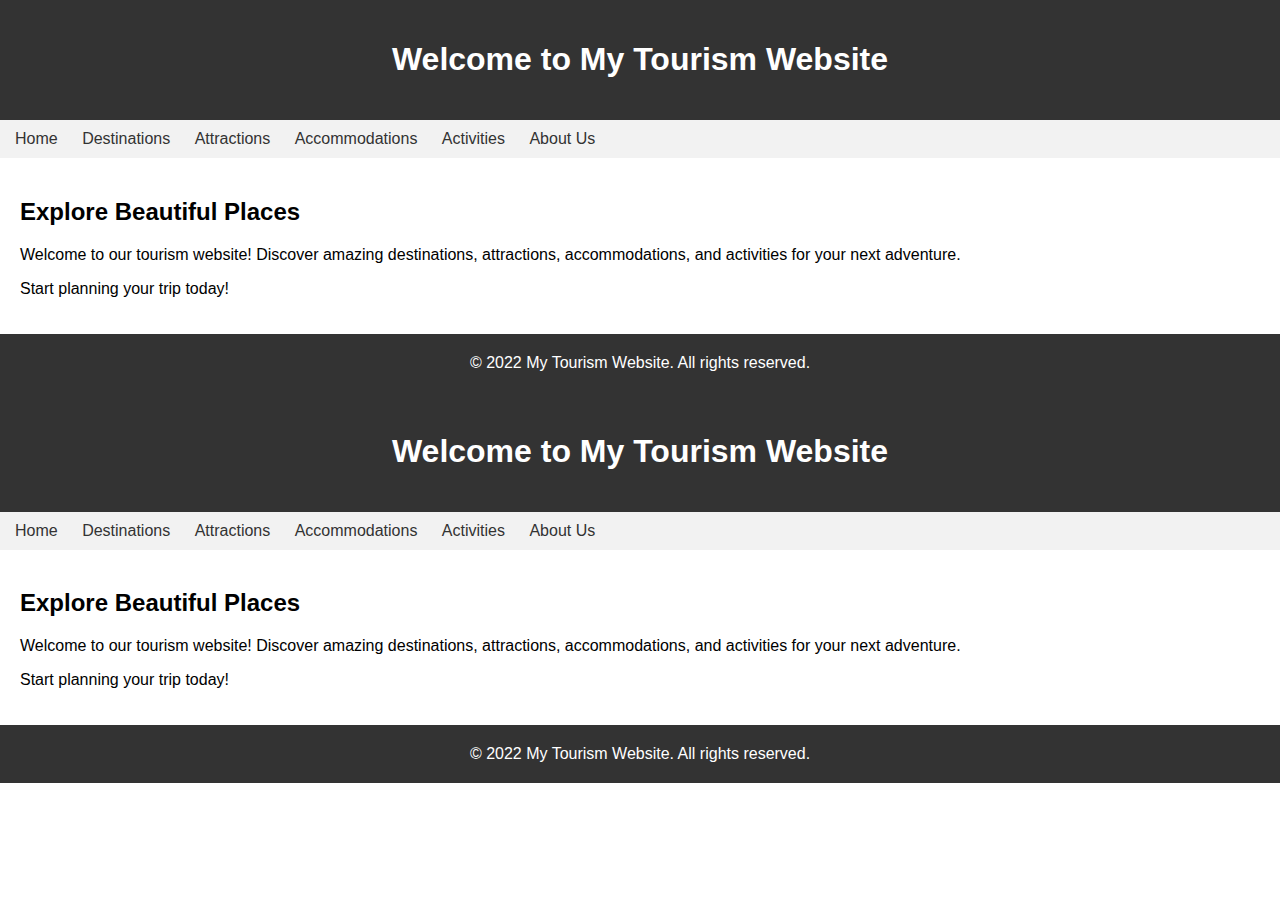
<file: index.html>
<!DOCTYPE html>
<html>
<head>
  <title>My Tourism Website</title>
  <style>
    /* CSS Styles */
    body {
      font-family: Arial, sans-serif;
      margin: 0;
      padding: 0;
    }
    
    header {
      background-color: #333;
      color: #fff;
      padding: 20px;
      text-align: center;
    }
    
    nav {
      background-color: #f2f2f2;
      padding: 10px;
    }
    
    nav ul {
      list-style-type: none;
      margin: 0;
      padding: 0;
    }
    
    nav ul li {
      display: inline-block;
      margin-right: 10px;
    }
    
    nav ul li a {
      color: #333;
      text-decoration: none;
      padding: 5px;
    }
    
    section {
      padding: 20px;
    }
    
    footer {
      background-color: #333;
      color: #fff;
      padding: 20px;
      text-align: center;
    }
  </style>
</head>
<body>
  <header>
    <h1>Welcome to My Tourism Website</h1>
  </header>
  
  <nav>
    <ul>
      <li><a href="#">Home</a></li>
      <li><a href="#">Destinations</a></li>
      <li><a href="#">Attractions</a></li>
      <li><a href="#">Accommodations</a></li>
      <li><a href="#">Activities</a></li>
      <li><a href="#">About Us</a></li>
    </ul>
  </nav>
  
  <section>
    <h2>Explore Beautiful Places</h2>
    <p>Welcome to our tourism website! Discover amazing destinations, attractions, accommodations, and activities for your next adventure.</p>
    <p>Start planning your trip today!</p>
  </section>
  
  <footer>
    &copy; 2022 My Tourism Website. All rights reserved.
  </footer>
</body>
</html>
<!DOCTYPE html>
<html>
<head>
  <title>My Tourism Website</title>
  <style>
    /* CSS Styles */
    body {
      font-family: Arial, sans-serif;
      margin: 0;
      padding: 0;
    }
    
    header {
      background-color: #333;
      color: #fff;
      padding: 20px;
      text-align: center;
    }
    
    nav {
      background-color: #f2f2f2;
      padding: 10px;
    }
    
    nav ul {
      list-style-type: none;
      margin: 0;
      padding: 0;
    }
    
    nav ul li {
      display: inline-block;
      margin-right: 10px;
    }
    
    nav ul li a {
      color: #333;
      text-decoration: none;
      padding: 5px;
    }
    
    section {
      padding: 20px;
    }
    
    footer {
      background-color: #333;
      color: #fff;
      padding: 20px;
      text-align: center;
    }
  </style>
</head>
<body>
  <header>
    <h1>Welcome to My Tourism Website</h1>
  </header>
  
  <nav>
    <ul>
      <li><a href="#">Home</a></li>
      <li><a href="#">Destinations</a></li>
      <li><a href="#">Attractions</a></li>
      <li><a href="#">Accommodations</a></li>
      <li><a href="#">Activities</a></li>
      <li><a href="#">About Us</a></li>
    </ul>
  </nav>
  
  <section>
    <h2>Explore Beautiful Places</h2>
    <p>Welcome to our tourism website! Discover amazing destinations, attractions, accommodations, and activities for your next adventure.</p>
    <p>Start planning your trip today!</p>
  </section>
  
  <footer>
    &copy; 2022 My Tourism Website. All rights reserved.
  </footer>
</body>
</html>
</file>
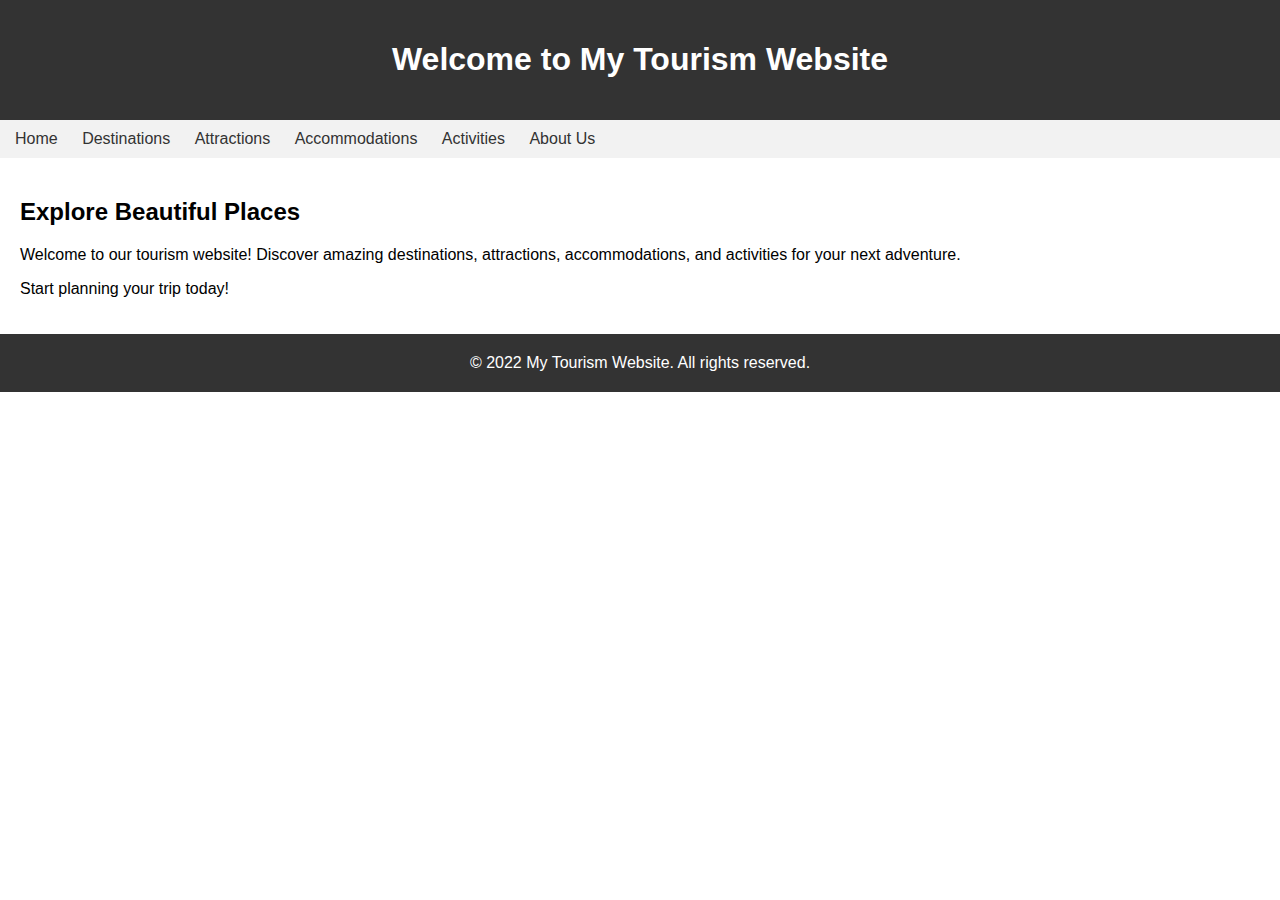
<file: SuperMarket.html>
<!DOCTYPE html>
<html>
<head>
  <title>My Tourism Website</title>
  <style>
    /* CSS Styles */
    body {
      font-family: Arial, sans-serif;
      margin: 0;
      padding: 0;
    }
    
    header {
      background-color: #333;
      color: #fff;
      padding: 20px;
      text-align: center;
    }
    
    nav {
      background-color: #f2f2f2;
      padding: 10px;
    }
    
    nav ul {
      list-style-type: none;
      margin: 0;
      padding: 0;
    }
    
    nav ul li {
      display: inline-block;
      margin-right: 10px;
    }
    
    nav ul li a {
      color: #333;
      text-decoration: none;
      padding: 5px;
    }
    
    section {
      padding: 20px;
    }
    
    footer {
      background-color: #333;
      color: #fff;
      padding: 20px;
      text-align: center;
    }
  </style>
</head>
<body>
  <header>
    <h1>Welcome to My Tourism Website</h1>
  </header>
  
  <nav>
    <ul>
      <li><a href="#">Home</a></li>
      <li><a href="#">Destinations</a></li>
      <li><a href="#">Attractions</a></li>
      <li><a href="#">Accommodations</a></li>
      <li><a href="#">Activities</a></li>
      <li><a href="#">About Us</a></li>
    </ul>
  </nav>
  
  <section>
    <h2>Explore Beautiful Places</h2>
    <p>Welcome to our tourism website! Discover amazing destinations, attractions, accommodations, and activities for your next adventure.</p>
    <p>Start planning your trip today!</p>
  </section>
  
  <footer>
    &copy; 2022 My Tourism Website. All rights reserved.
  </footer>
</body>
</html>
</file>
